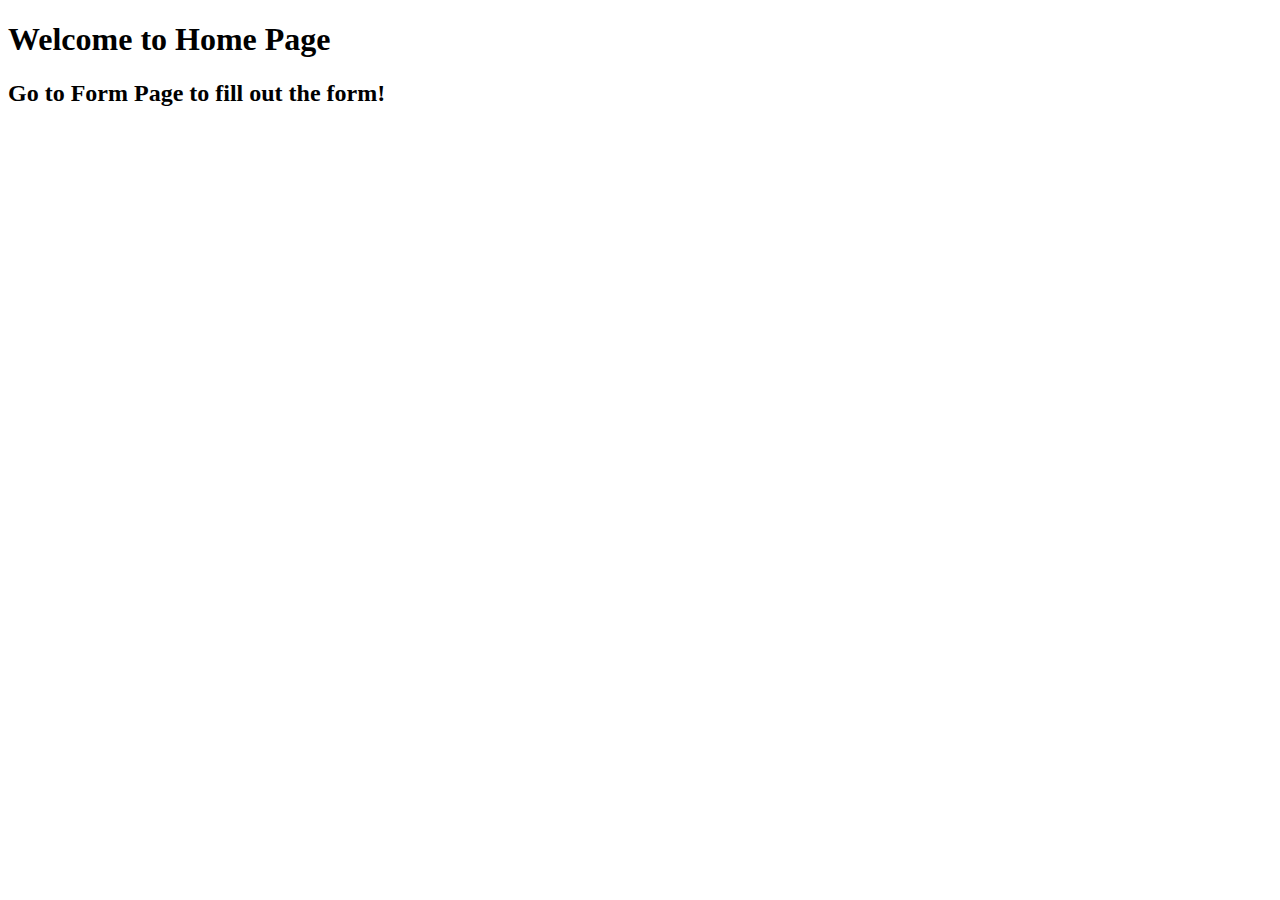
<file: django_level_three/basicforms/templates/basicapp/index.html>
<!DOCTYPE html>
<html>
    <head>
        <meta charset="UTF-8" />
        <title>Home Page</title>
        <link href="https://cdn.jsdelivr.net/npm/bootstrap@5.3.2/dist/css/bootstrap.min.css"/>
    </head>
    <body>
        <div class="container">
            <div class="jumbotron">
                <h1>Welcome to Home Page</h1>
                <h2>Go to Form Page to fill out the form!</h2>
            </div>
        </div>
    </body>
</html>
</file>
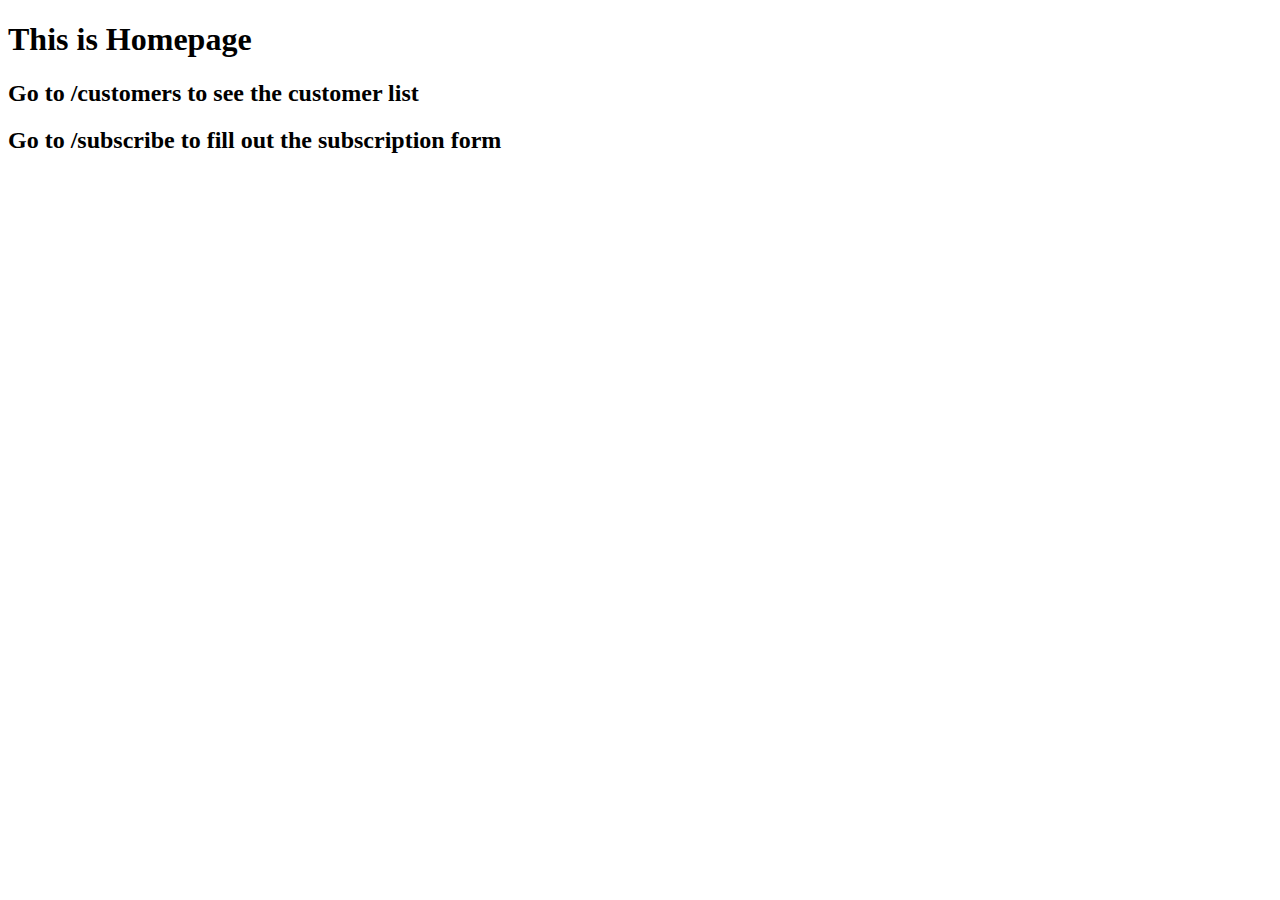
<file: django_level_three/subscribe_project/templates/subscribe_app/index.html>
<!DOCTYPE html>
<html>
    <head>
        <meta charset="utp-8">
        <title>Welcome</title>
    </head>
    <body>
        <h1>This is Homepage</h1>
        <h2>Go to /customers to see the customer list</h2>
        <h2>Go to /subscribe to fill out the subscription form</h2>
    </body>
</html>
</file>
